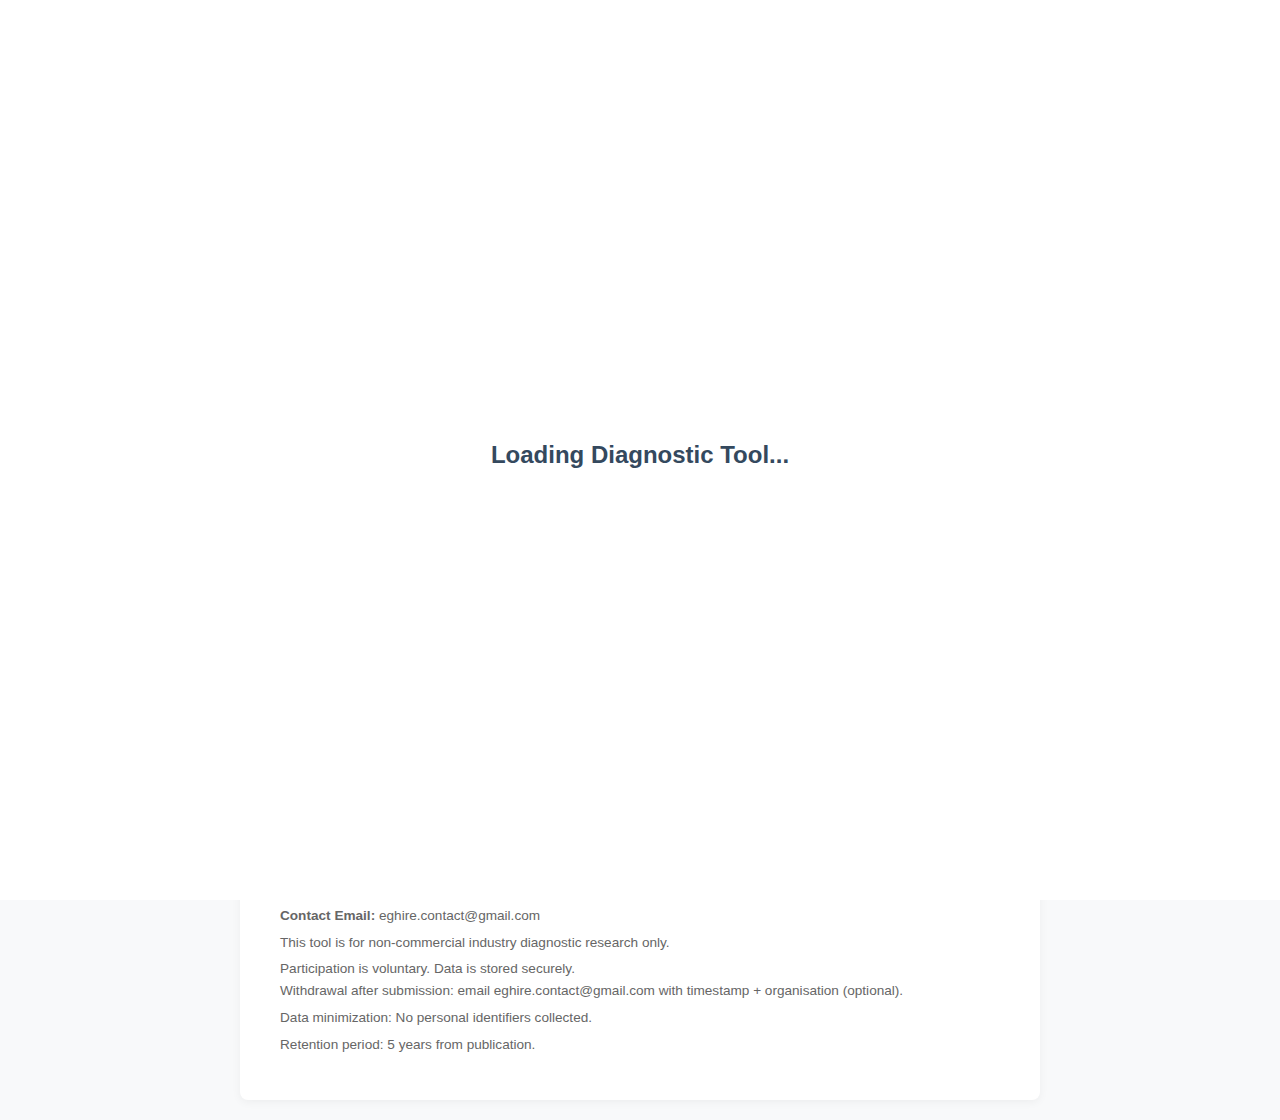
<file: index.html>
<!DOCTYPE html>
<html lang="en">
<head>
    <meta charset="UTF-8">
    <meta http-equiv="refresh" content="0; url=public/external.html">
    <title>Redirecting...</title>
    <script>window.location.href = "public/external.html";</script>
</head>
<body>
    <p>If you are not redirected automatically, <a href="public/external.html">click here</a>.</p>
</body>
</html>
</file>
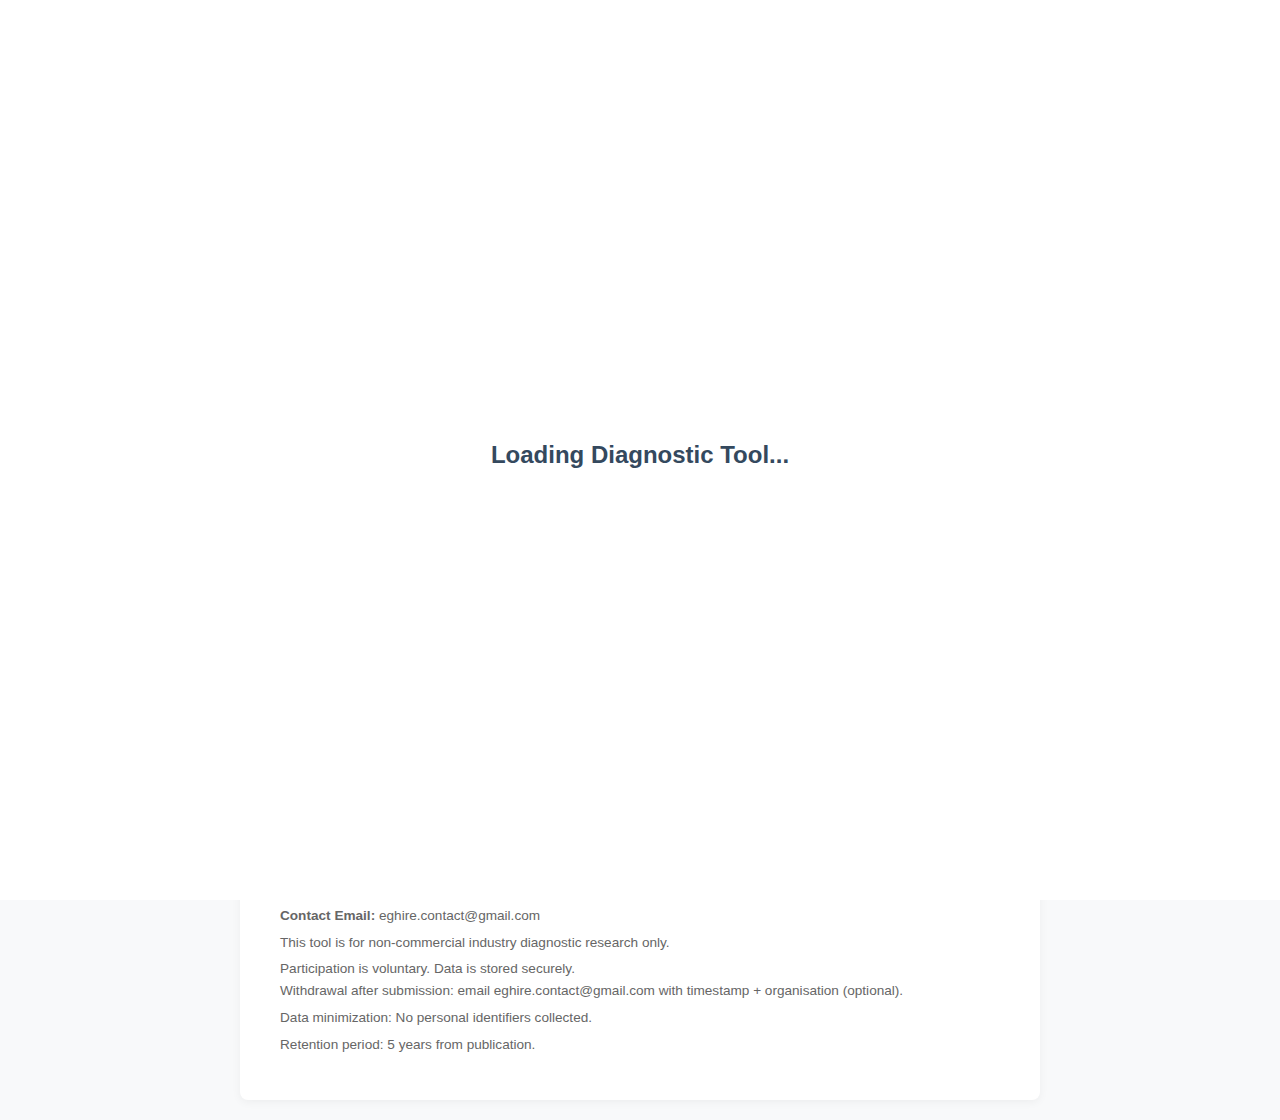
<file: public/external.html>
<!DOCTYPE html>
<html lang="en">
<head>
    <meta charset="UTF-8">
    <meta name="viewport" content="width=device-width, initial-scale=1.0">
    <title>Industry Diagnostic Questionnaire</title>
    <style>
        body { font-family: "Helvetica Neue", Helvetica, Arial, sans-serif; line-height: 1.6; max-width: 800px; margin: 0 auto; padding: 20px; color: #333; background-color: #f8f9fa; }
        .container { background: white; padding: 40px; border-radius: 8px; box-shadow: 0 2px 10px rgba(0,0,0,0.05); }
        h1 { color: #2c3e50; margin-bottom: 30px; border-bottom: 2px solid #eee; padding-bottom: 10px; }
        h2 { color: #34495e; margin-top: 30px; }
        .section { margin-bottom: 30px; }
        .btn { display: inline-block; padding: 12px 24px; background: #2c3e50; color: #fff; text-decoration: none; border: none; border-radius: 4px; cursor: pointer; font-size: 16px; transition: background 0.3s; }
        .btn:hover { background: #1a252f; }
        .btn:disabled { background: #ccc; cursor: not-allowed; }
        .hidden { display: none; }
        .compliance-box { background: #fcfcfc; border: 1px solid #e0e0e0; padding: 20px; margin-bottom: 25px; border-radius: 4px; font-size: 0.95em; }
        .compliance-box h3 { margin-top: 0; color: #2c3e50; font-size: 1.1em; }
        .compliance-box ul { padding-left: 20px; }
        .compliance-box li { margin-bottom: 10px; }
        .question-item { margin-bottom: 25px; padding: 20px; background: #fff; border: 1px solid #eee; border-radius: 4px; }
        .question-text { font-weight: 600; margin-bottom: 15px; display: block; }
        .likert-options { display: flex; justify-content: space-between; gap: 10px; flex-wrap: wrap; }
        .likert-option { flex: 1; min-width: 100px; text-align: center; cursor: pointer; padding: 10px; border: 1px solid #eee; border-radius: 4px; transition: all 0.2s; }
        .likert-option:hover { background-color: #f5f5f5; }
        .likert-option input { margin-bottom: 8px; display: block; margin: 0 auto 5px; }
        .likert-option.selected { background-color: #e8f4fd; border-color: #3498db; }
        select { padding: 10px; width: 100%; max-width: 300px; border: 1px solid #ddd; border-radius: 4px; font-size: 16px; margin-bottom: 20px; }
        #loading-overlay { position: fixed; top: 0; left: 0; width: 100%; height: 100%; background: white; z-index: 1000; display: flex; justify-content: center; align-items: center; flex-direction: column; }
        .error-banner { background: #fee; border: 1px solid #fcc; color: #c00; padding: 15px; border-radius: 4px; margin-bottom: 20px; }
        footer { margin-top: 50px; padding-top: 20px; border-top: 1px solid #eee; font-size: 0.85em; color: #666; }
        footer p { margin: 5px 0; }
    </style>
</head>
<body>

<noscript>
    <div class="container" style="margin-top: 20px;">
        <div class="error-banner" style="display:block;">
            <strong>JavaScript is disabled or blocked.</strong><br>
            This questionnaire requires JavaScript to run. Please enable JavaScript for this site, then refresh.<br><br>
            Common causes: site setting “Disable JavaScript”, privacy mode restrictions, enterprise/school policies, or blockers (uBlock/NoScript/Brave Shields/security suites).
        </div>
    </div>
</noscript>

<div id="loading-overlay">
    <h2>Loading Diagnostic Tool...</h2>
    <div id="error-message" class="error-banner hidden"></div>
</div>

<div class="container hidden" id="app-container">
    <div id="app-error" class="error-banner hidden" style="margin-bottom:1em;"></div>
    <!-- Step 1: Landing & Ethics -->
    <div id="step-landing">
        <h1>Industry Diagnostic Questionnaire</h1>
        
        <div class="compliance-box">
            <h3>Ethics & Consent (Strictly Confidential)</h3>
            <ul>
                <li><strong>Participation is voluntary.</strong> You may skip any question. You may withdraw at any time before submission.</li>
                <li><strong>No personal data is required.</strong> Please do not include names, phone numbers, client details, or confidential identifiers.</li>
                <li><strong>No Commercial Use.</strong> Responses will not be used for sales, supplier ranking, marketing, or any commercial decisioning.</li>
                <li><strong>Anonymity Options.</strong> You may respond anonymously. If you provide contact details, they will be used only for research follow-up and will not be shared.</li>
                <li><strong>Data Retention.</strong> Data will be stored securely and accessed only by authorised research personnel. Retention period: 5 years from publication.</li>
            </ul>
            
            <div style="margin-top: 20px; padding-top: 20px; border-top: 1px dashed #ddd;">
                <label style="display: flex; align-items: start; gap: 10px; cursor: pointer;">
                    <input type="checkbox" id="consent-check" style="margin-top: 5px;">
                    <span>I have read the above and consent to participate in this industry research diagnostic.</span>
                </label>
            </div>
        </div>

        <div class="section">
            <label for="role-select" style="display: block; margin-bottom: 10px; font-weight: bold;">Select your primary role:</label>
            <select id="role-select" disabled>
                <option value="">-- Choose Role --</option>
            </select>
        </div>

        <button id="btn-start" class="btn" disabled>Start Diagnostic</button>
    </div>

    <!-- Step 2: Questions -->
    <div id="step-questions" class="hidden">
        <h2 id="role-title">Questionnaire</h2>
        <div id="questions-container"></div>
        
        <div style="margin-top: 30px; display: flex; gap: 15px;">
            <button id="btn-submit" class="btn">Complete & Download Responses</button>
            <button id="btn-withdraw" class="btn" style="background: #e74c3c;">Withdraw</button>
        </div>
    </div>

    <!-- Step 3: Completion -->
    <div id="step-complete" class="hidden">
        <div style="text-align: center; padding: 40px 0;">
            <h2 style="color: #27ae60;">Thank You</h2>
            <p>Your responses have been generated successfully.</p>
            <p style="margin: 20px 0;">Please save the JSON file below and email it to the research administrator.</p>
            
            <a id="download-link" class="btn" style="background: #27ae60;">Download Response JSON</a>
            
            <p style="margin-top: 30px; font-size: 0.9em; color: #7f8c8d;">
                This file contains only your role selection and anonymous item responses.<br>
                No data has been sent to any server.
            </p>
        </div>
    </div>

    <footer>
        <p><strong>Research Lead / Governance Entity:</strong> Jacq Lew, Project Lead (College-led applied research initiative)</p>
        <p><strong>Contact Email:</strong> eghire.contact@gmail.com</p>
        <p>This tool is for non-commercial industry diagnostic research only.</p>
        <p>Participation is voluntary. Data is stored securely.
        <br>Withdrawal after submission: email eghire.contact@gmail.com with timestamp + organisation (optional).</p>
        <p>Data minimization: No personal identifiers collected.</p>
        <p>Retention period: 5 years from publication.</p>
    </footer>
</div>

<script>
(function() {
    // Always-visible boot marker (helps diagnose "stuck on loading")
    console.log("[external] boot", { href: location.href, ts: new Date().toISOString() });

    let config = null;
    let selectedRole = null;
    let responses = {};
    const appState = {
        meta: null
    };

    const els = {
        loading: document.getElementById('loading-overlay'),
        error: document.getElementById('error-message'),
        app: document.getElementById('app-container'),
        landing: document.getElementById('step-landing'),
        questions: document.getElementById('step-questions'),
        complete: document.getElementById('step-complete'),
        roleSelect: document.getElementById('role-select'),
        consentCheck: document.getElementById('consent-check'),
        btnStart: document.getElementById('btn-start'),
        questionsContainer: document.getElementById('questions-container'),
        btnSubmit: document.getElementById('btn-submit'),
        btnWithdraw: document.getElementById('btn-withdraw'),
        downloadLink: document.getElementById('download-link'),
        roleTitle: document.getElementById('role-title'),
        appError: document.getElementById('app-error')
    };

    function hideLoadingShowApp() {
        if (els.loading) els.loading.classList.add('hidden');
        if (els.app) els.app.classList.remove('hidden');
    }

    function showErrorAndRevealApp(msg) {
        showError(msg);
        if (els.appError) { els.appError.textContent = msg; els.appError.classList.remove('hidden'); }
        hideLoadingShowApp();
    }

    // Surface unexpected JS errors instead of silently hanging on loading overlay.
    window.addEventListener('error', (e) => {
        var msg = "Runtime Error: " + (e?.error?.message || e?.message || String(e));
        console.error("[external] window.error", e?.error || e?.message || e);
        showErrorAndRevealApp(msg);
    });
    window.addEventListener('unhandledrejection', (e) => {
        var msg = "Promise Rejection: " + (e?.reason?.message || String(e?.reason || e));
        console.error("[external] unhandledrejection", e?.reason || e);
        showErrorAndRevealApp(msg);
    });

    // Initialization: use absolute URL so path is correct on GitHub Pages (no base/redirect issues).
    var configUrl = new URL('../config/questionnaire.v1.json', location.href).href;
    fetch(configUrl, { cache: 'no-store' })
        .then(r => {
            if (!r.ok) throw new Error(`HTTP error! status: ${r.status}`);
            return r.json();
        })
        .then(data => {
            console.log("[external] questionnaire loaded", {
                version: data?.meta?.version,
                roles: Array.isArray(data?.roles) ? data.roles.length : null
            });
            config = data;
            validateConfig(config);
            initUI();
        })
        .catch(err => {
            console.error("[external] config fetch/init failed", err);
            showErrorAndRevealApp("Configuration Error: " + err.message);
        });

    function validateConfig(cfg) {
        if (cfg.meta.version !== "v1.0") console.warn("Version mismatch warning");
        if (!cfg.roles || cfg.roles.length === 0) throw new Error("No roles defined in config");
        // Strict academic validation could go here
    }

    function showError(msg) {
        els.error.textContent = msg;
        els.error.classList.remove('hidden');
    }

    function initUI() {
        els.loading.classList.add('hidden');
        els.app.classList.remove('hidden');

        // Populate Roles
        config.roles.forEach(role => {
            const opt = document.createElement('option');
            opt.value = role.id;
            opt.textContent = role.label;
            els.roleSelect.appendChild(opt);
        });

        // Event Listeners
        els.consentCheck.addEventListener('change', updateStartButton);
        els.roleSelect.addEventListener('change', updateStartButton);
        els.btnStart.addEventListener('click', startQuestionnaire);
        els.btnSubmit.addEventListener('click', finishQuestionnaire);
        els.btnWithdraw.addEventListener('click', () => window.location.reload());
    }

    function updateStartButton() {
        const isConsent = els.consentCheck.checked;
        const isRole = els.roleSelect.value !== "";
        els.btnStart.disabled = !(isConsent && isRole);
        els.roleSelect.disabled = !isConsent;
    }

    function startQuestionnaire() {
        selectedRole = els.roleSelect.value;
        const roleData = config.roles.find(r => r.id === selectedRole);
        const questions = config.items_by_role[selectedRole];

        if (!questions || questions.length !== 15) {
            showError(`Configuration Error: Expected 15 questions for role '${selectedRole}', found ${questions ? questions.length : 0}.`);
            return;
        }

        els.roleTitle.textContent = `${roleData.label} Questionnaire`;
        renderQuestions(questions);

        els.landing.classList.add('hidden');
        els.questions.classList.remove('hidden');
        window.scrollTo(0, 0);
    }

    function renderQuestions(items) {
        els.questionsContainer.innerHTML = '';
        items.forEach((item, idx) => {
            const qDiv = document.createElement('div');
            qDiv.className = 'question-item';
            
            const qText = document.createElement('label');
            qText.className = 'question-text';
            qText.textContent = `${idx + 1}. ${item.text}`;
            qDiv.appendChild(qText);

            const optionsContainer = document.createElement('div');
            optionsContainer.className = 'likert-options';

            const scaleMap = config.likert_maps[item.scale];
            if (!scaleMap) {
                console.error(`Missing scale map for ${item.scale}`);
                return;
            }

            scaleMap.forEach(opt => {
                const optLabel = document.createElement('label');
                optLabel.className = 'likert-option';
                
                const input = document.createElement('input');
                input.type = 'radio';
                input.name = item.id;
                input.value = opt.value;
                input.onclick = (e) => {
                    responses[item.id] = parseInt(e.target.value, 10);
                    // Visual feedback
                    optionsContainer.querySelectorAll('.likert-option').forEach(l => l.classList.remove('selected'));
                    optLabel.classList.add('selected');
                };

                optLabel.appendChild(input);
                optLabel.appendChild(document.createTextNode(opt.label));
                optionsContainer.appendChild(optLabel);
            });

            qDiv.appendChild(optionsContainer);
            els.questionsContainer.appendChild(qDiv);
        });
    }

    function finishQuestionnaire() {
        // Prepare Export
        const exportData = {
            meta: {
                questionnaire_version: config.meta.version,
                generated_at: new Date().toISOString()
            },
            role: selectedRole,
            responses: responses,
            notes: "Research-only data. Not for commercial use."
        };

        const jsonStr = JSON.stringify(exportData, null, 2);
        const blob = new Blob([jsonStr], { type: "application/json" });
        const url = URL.createObjectURL(blob);

        els.downloadLink.href = url;
        els.downloadLink.download = `response_${selectedRole}_${Date.now()}.json`;

        els.questions.classList.add('hidden');
        els.complete.classList.remove('hidden');
        window.scrollTo(0, 0);
    }
})();
</script>

</body>
</html>
</file>
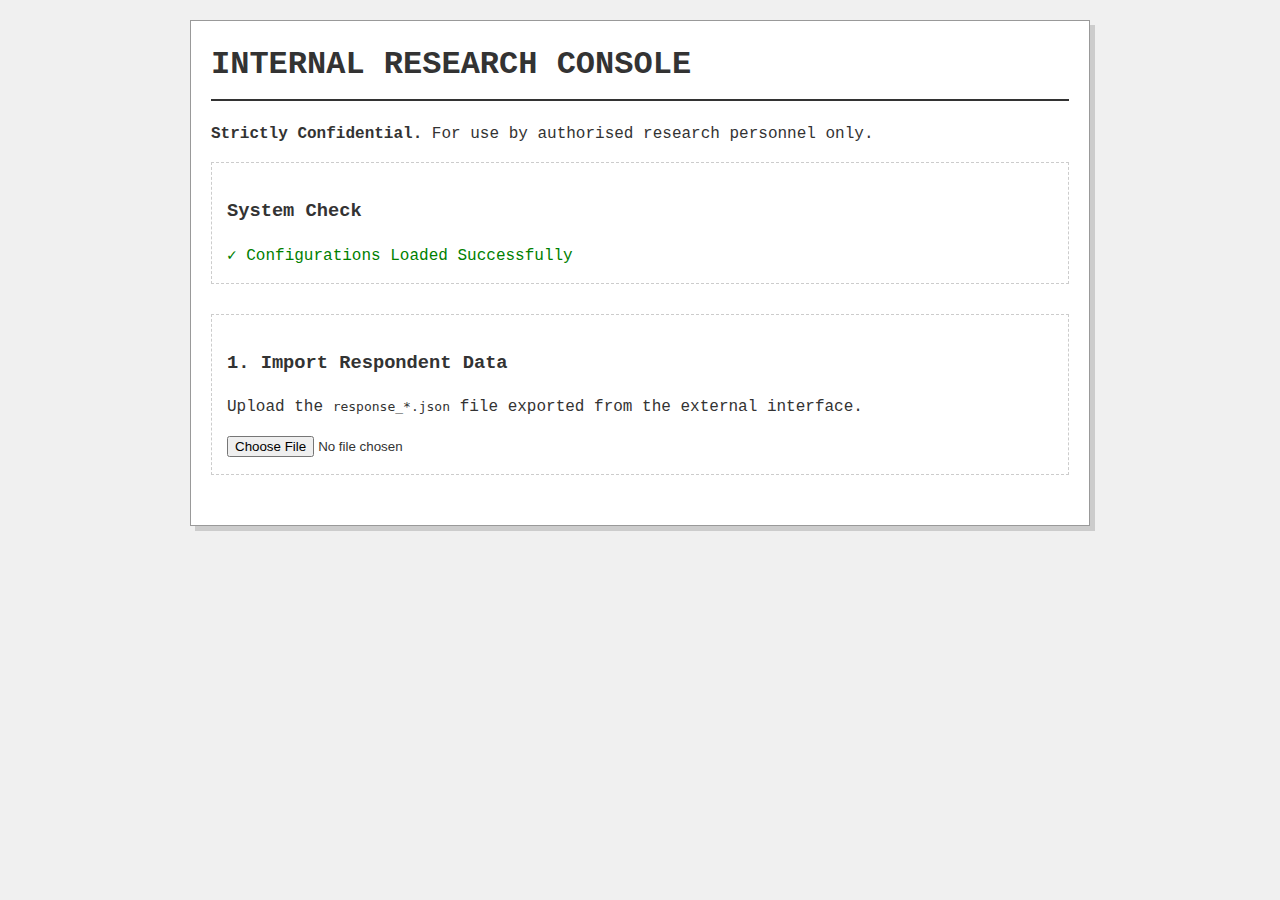
<file: public/internal.html>
<!DOCTYPE html>
<html lang="en">
<head>
    <meta charset="UTF-8">
    <meta name="viewport" content="width=device-width, initial-scale=1.0">
    <title>Internal Console - Industry Diagnostic</title>
    <style>
        body { font-family: "Courier New", Courier, monospace; line-height: 1.5; max-width: 900px; margin: 0 auto; padding: 20px; color: #333; background-color: #f0f0f0; }
        .console-container { background: white; padding: 20px; border: 1px solid #999; box-shadow: 5px 5px 0 #ccc; }
        h1 { border-bottom: 2px solid #333; padding-bottom: 10px; margin-top: 0; }
        .section { margin-bottom: 30px; border: 1px dashed #ccc; padding: 15px; }
        .btn { padding: 10px 20px; cursor: pointer; border: 2px solid #333; background: #eee; font-family: inherit; font-weight: bold; }
        .btn:hover { background: #ddd; }
        .btn-action { background: #2c3e50; color: white; border-color: #2c3e50; }
        .btn-action:hover { background: #1a252f; }
        .hidden { display: none; }
        table { width: 100%; border-collapse: collapse; margin-top: 10px; }
        th, td { border: 1px solid #333; padding: 8px; text-align: left; }
        th { background-color: #eee; }
        .flag { display: block; padding: 10px; margin: 5px 0; border-left: 5px solid; background: #fff; }
        .flag.High { border-color: #e74c3c; background-color: #fadbd8; }
        .flag.Medium { border-color: #f39c12; background-color: #fdebd0; }
        .flag.Low { border-color: #27ae60; background-color: #d5f5e3; }
        .stat-box { display: flex; gap: 20px; margin: 20px 0; }
        .stat-item { flex: 1; border: 1px solid #333; padding: 15px; text-align: center; }
        .stat-value { font-size: 2em; font-weight: bold; display: block; }
        .stat-label { font-size: 0.8em; text-transform: uppercase; }
        #json-output { width: 100%; height: 200px; font-family: monospace; font-size: 12px; margin-top: 10px; border: 1px solid #333; }
    </style>
</head>
<body>

<div class="console-container">
    <h1>INTERNAL RESEARCH CONSOLE</h1>
    <p><strong>Strictly Confidential.</strong> For use by authorised research personnel only.</p>

    <div id="setup-check" class="section">
        <h3>System Check</h3>
        <div id="config-status">Loading configurations...</div>
    </div>

    <div id="upload-section" class="section hidden">
        <h3>1. Import Respondent Data</h3>
        <p>Upload the <code>response_*.json</code> file exported from the external interface.</p>
        <input type="file" id="file-input" accept=".json">
    </div>

    <div id="results-section" class="hidden">
        <h3>2. Scoring Analysis</h3>
        
        <div class="stat-box">
            <div class="stat-item">
                <span class="stat-value" id="score-trust">-</span>
                <span class="stat-label">Trust</span>
            </div>
            <div class="stat-item">
                <span class="stat-value" id="score-rework">-</span>
                <span class="stat-label">Rework</span>
            </div>
            <div class="stat-item">
                <span class="stat-value" id="score-safety">-</span>
                <span class="stat-label">Safety</span>
            </div>
            <div class="stat-item" style="background: #e8f8f5;">
                <span class="stat-value" id="score-ifi">-</span>
                <span class="stat-label">IFI (Index)</span>
            </div>
        </div>

        <h4>Risk Flags & Actions</h4>
        <div id="flags-container"></div>

        <h4>Scoring Detail</h4>
        <div style="max-height: 300px; overflow-y: auto;">
            <table id="detail-table">
                <thead>
                    <tr>
                        <th>ID</th>
                        <th>Question</th>
                        <th>Raw</th>
                        <th>Rev?</th>
                        <th>Norm (0-100)</th>
                    </tr>
                </thead>
                <tbody></tbody>
            </table>
        </div>

        <div class="section" style="margin-top: 30px;">
            <h3>3. Export Scored Data</h3>
            <button id="btn-download" class="btn btn-action">Download Scored JSON</button>
            <textarea id="json-output" readonly></textarea>
        </div>
    </div>
</div>

<script>
(function() {
    let qConfig = null;
    let sConfig = null;
    let currentScoredData = null;

    const els = {
        configStatus: document.getElementById('config-status'),
        uploadSection: document.getElementById('upload-section'),
        fileInput: document.getElementById('file-input'),
        resultsSection: document.getElementById('results-section'),
        scoreTrust: document.getElementById('score-trust'),
        scoreRework: document.getElementById('score-rework'),
        scoreSafety: document.getElementById('score-safety'),
        scoreIFI: document.getElementById('score-ifi'),
        flagsContainer: document.getElementById('flags-container'),
        detailTable: document.querySelector('#detail-table tbody'),
        jsonOutput: document.getElementById('json-output'),
        btnDownload: document.getElementById('btn-download')
    };

    // Load Configs
    Promise.all([
        fetch('../config/questionnaire.v1.json').then(r => r.json()),
        fetch('../config/scoring.v1.json').then(r => r.json())
    ]).then(([qc, sc]) => {
        qConfig = qc;
        sConfig = sc;
        els.configStatus.innerHTML = "<span style='color:green'>✓ Configurations Loaded Successfully</span>";
        els.uploadSection.classList.remove('hidden');
    }).catch(err => {
        els.configStatus.innerHTML = `<span style='color:red'>FAILED: ${err.message}</span>`;
    });

    els.fileInput.addEventListener('change', handleUpload);
    els.btnDownload.addEventListener('click', downloadScored);

    function handleUpload(e) {
        const file = e.target.files[0];
        if (!file) return;

        const reader = new FileReader();
        reader.onload = (evt) => {
            try {
                const data = JSON.parse(evt.target.result);
                processData(data);
            } catch (err) {
                alert("Invalid JSON file: " + err);
            }
        };
        reader.readAsText(file);
    }

    function processData(inputData) {
        const role = inputData.role;
        const responses = inputData.responses || {};
        const items = qConfig.items_by_role[role];

        if (!items) {
            alert("Role definition not found in configuration for: " + role);
            return;
        }

        // 1. Scoring Calculation
        const scores = {
            Trust: { sum: 0, weight: 0 },
            Rework: { sum: 0, weight: 0 },
            Safety: { sum: 0, weight: 0 }
        };

        const itemDetails = items.map(item => {
            let raw = responses[item.id];
            let normScore = null;
            let isAnswered = (raw !== undefined && raw !== null);

            if (isAnswered) {
                // Map raw to 0-100
                const map = qConfig.likert_maps[item.scale];
                const opt = map.find(o => o.value === raw);
                if (opt) {
                    normScore = opt.score;
                    if (item.reverse) normScore = 100 - normScore;
                }
            }

            // Dimension Aggregation
            if (isAnswered && normScore !== null) {
                if (scores[item.dimension]) {
                    scores[item.dimension].sum += (normScore * item.weight);
                    scores[item.dimension].weight += item.weight;
                }
            }

            return {
                id: item.id,
                text: item.text,
                raw: raw,
                reverse: item.reverse,
                normalized: normScore,
                dimension: item.dimension
            };
        });

        // 2. Compute Final Dimension Scores
        const finalScores = {};
        ["Trust", "Rework", "Safety"].forEach(dim => {
            if (scores[dim].weight > 0) {
                finalScores[dim] = scores[dim].sum / scores[dim].weight;
            } else {
                finalScores[dim] = null; // Missing data handling
            }
        });

        // 3. Compute IFI
        // IFI = 0.45*Trust + 0.35*Rework + 0.20*Safety
        let ifi = null;
        if (finalScores.Trust !== null && finalScores.Rework !== null && finalScores.Safety !== null) {
            ifi = (0.45 * finalScores.Trust) + (0.35 * finalScores.Rework) + (0.20 * finalScores.Safety);
        }

        // 4. Risk Flags
        const flags = [];
        const nextActions = [];
        
        sConfig.risk_flags.forEach(rule => {
            // Simple parser: "Metric Operator Value"
            const parts = rule.condition.split(' ');
            const metric = parts[0];
            const op = parts[1];
            const val = parseFloat(parts[2]);

            let actual = (metric === "IFI") ? ifi : finalScores[metric];

            if (actual !== null) {
                let triggered = false;
                if (op === "<" && actual < val) triggered = true;
                if (op === "<=" && actual <= val) triggered = true;
                if (op === ">" && actual > val) triggered = true;
                
                if (triggered) {
                    flags.push({ ...rule, actual_value: actual });
                    if (sConfig.next_actions[rule.flag]) {
                        nextActions.push({
                            flag: rule.flag,
                            action: sConfig.next_actions[rule.flag]
                        });
                    }
                }
            }
        });

        // 5. Construct Output Object
        currentScoredData = {
            meta: inputData.meta,
            responses: inputData.responses,
            notes: inputData.notes,
            scoring: {
                scoring_version: "v1.0",
                calculated_at: new Date().toISOString(),
                scores: finalScores,
                ifi: ifi,
                risk_flags: flags,
                next_actions: nextActions,
                item_details: itemDetails
            }
        };

        renderResults(currentScoredData);
    }

    function renderResults(data) {
        els.resultsSection.classList.remove('hidden');
        
        // Scores
        const fmt = (n) => n !== null ? n.toFixed(1) : "N/A";
        els.scoreTrust.textContent = fmt(data.scoring.scores.Trust);
        els.scoreRework.textContent = fmt(data.scoring.scores.Rework);
        els.scoreSafety.textContent = fmt(data.scoring.scores.Safety);
        els.scoreIFI.textContent = fmt(data.scoring.ifi);

        // Flags
        els.flagsContainer.innerHTML = '';
        if (data.scoring.risk_flags.length === 0) {
            els.flagsContainer.innerHTML = "<p>No specific risk flags triggered.</p>";
        } else {
            data.scoring.risk_flags.forEach(f => {
                const div = document.createElement('div');
                div.className = `flag ${f.severity}`;
                const action = data.scoring.next_actions.find(a => a.flag === f.flag);
                div.innerHTML = `
                    <strong>${f.flag}</strong> (${f.severity})<br>
                    ${f.message}<br>
                    ${action ? `<em>Action: ${action.action}</em>` : ''}
                `;
                els.flagsContainer.appendChild(div);
            });
        }

        // Table
        els.detailTable.innerHTML = '';
        data.scoring.item_details.forEach(item => {
            const tr = document.createElement('tr');
            tr.innerHTML = `
                <td>${item.id}</td>
                <td><small>${item.text}</small></td>
                <td>${item.raw !== undefined ? item.raw : '-'}</td>
                <td>${item.reverse ? 'YES' : 'No'}</td>
                <td>${item.normalized !== null ? item.normalized : '-'}</td>
            `;
            els.detailTable.appendChild(tr);
        });

        // JSON
        els.jsonOutput.value = JSON.stringify(data, null, 2);
    }

    function downloadScored() {
        if (!currentScoredData) return;
        const blob = new Blob([JSON.stringify(currentScoredData, null, 2)], { type: "application/json" });
        const url = URL.createObjectURL(blob);
        const a = document.createElement('a');
        a.href = url;
        a.download = `scored_${currentScoredData.meta.generated_at}.json`;
        document.body.appendChild(a);
        a.click();
        a.remove();
    }

})();
</script>

</body>
</html>
</file>
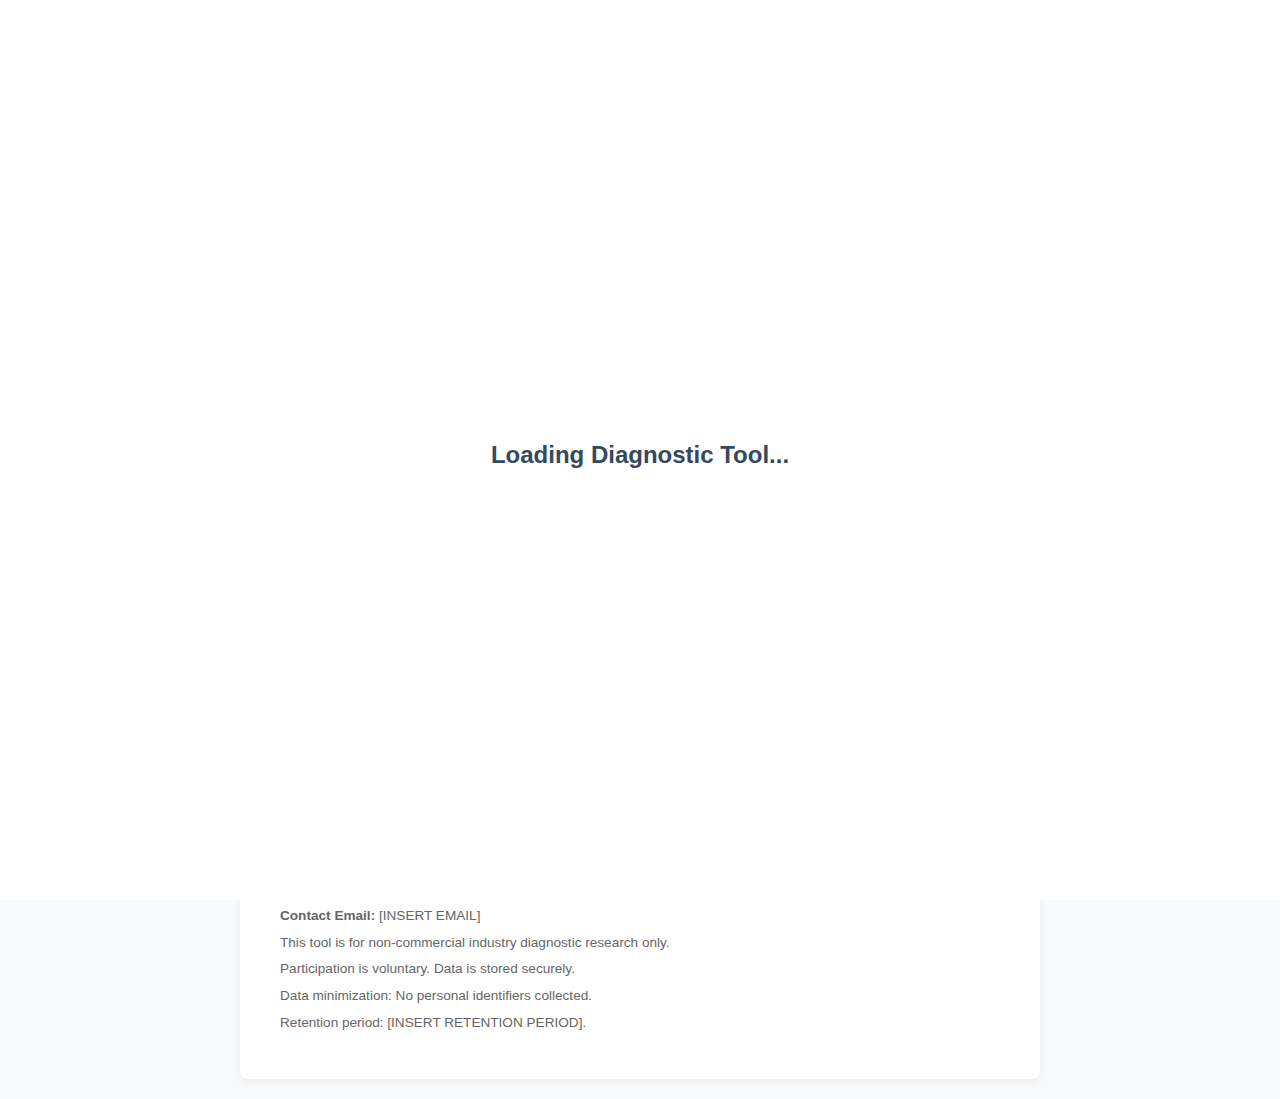
<file: industry-diagnostic/public/external.html>
<!DOCTYPE html>
<html lang="en">
<head>
    <meta charset="UTF-8">
    <meta name="viewport" content="width=device-width, initial-scale=1.0">
    <title>Industry Diagnostic Questionnaire</title>
    <style>
        body { font-family: "Helvetica Neue", Helvetica, Arial, sans-serif; line-height: 1.6; max-width: 800px; margin: 0 auto; padding: 20px; color: #333; background-color: #f8f9fa; }
        .container { background: white; padding: 40px; border-radius: 8px; box-shadow: 0 2px 10px rgba(0,0,0,0.05); }
        h1 { color: #2c3e50; margin-bottom: 30px; border-bottom: 2px solid #eee; padding-bottom: 10px; }
        h2 { color: #34495e; margin-top: 30px; }
        .section { margin-bottom: 30px; }
        .btn { display: inline-block; padding: 12px 24px; background: #2c3e50; color: #fff; text-decoration: none; border: none; border-radius: 4px; cursor: pointer; font-size: 16px; transition: background 0.3s; }
        .btn:hover { background: #1a252f; }
        .btn:disabled { background: #ccc; cursor: not-allowed; }
        .hidden { display: none; }
        .compliance-box { background: #fcfcfc; border: 1px solid #e0e0e0; padding: 20px; margin-bottom: 25px; border-radius: 4px; font-size: 0.95em; }
        .compliance-box h3 { margin-top: 0; color: #2c3e50; font-size: 1.1em; }
        .compliance-box ul { padding-left: 20px; }
        .compliance-box li { margin-bottom: 10px; }
        .question-item { margin-bottom: 25px; padding: 20px; background: #fff; border: 1px solid #eee; border-radius: 4px; }
        .question-text { font-weight: 600; margin-bottom: 15px; display: block; }
        .likert-options { display: flex; justify-content: space-between; gap: 10px; flex-wrap: wrap; }
        .likert-option { flex: 1; min-width: 100px; text-align: center; cursor: pointer; padding: 10px; border: 1px solid #eee; border-radius: 4px; transition: all 0.2s; }
        .likert-option:hover { background-color: #f5f5f5; }
        .likert-option input { margin-bottom: 8px; display: block; margin: 0 auto 5px; }
        .likert-option.selected { background-color: #e8f4fd; border-color: #3498db; }
        select { padding: 10px; width: 100%; max-width: 300px; border: 1px solid #ddd; border-radius: 4px; font-size: 16px; margin-bottom: 20px; }
        #loading-overlay { position: fixed; top: 0; left: 0; width: 100%; height: 100%; background: white; z-index: 1000; display: flex; justify-content: center; align-items: center; flex-direction: column; }
        .error-banner { background: #fee; border: 1px solid #fcc; color: #c00; padding: 15px; border-radius: 4px; margin-bottom: 20px; }
        footer { margin-top: 50px; padding-top: 20px; border-top: 1px solid #eee; font-size: 0.85em; color: #666; }
        footer p { margin: 5px 0; }
    </style>
</head>
<body>

<div id="loading-overlay">
    <h2>Loading Diagnostic Tool...</h2>
    <div id="error-message" class="error-banner hidden"></div>
</div>

<div class="container hidden" id="app-container">
    
    <!-- Step 1: Landing & Ethics -->
    <div id="step-landing">
        <h1>Industry Diagnostic Questionnaire</h1>
        
        <div class="compliance-box">
            <h3>Ethics & Consent (Strictly Confidential)</h3>
            <ul>
                <li><strong>Participation is voluntary.</strong> You may skip any question. You may withdraw at any time before submission.</li>
                <li><strong>No personal data is required.</strong> Please do not include names, phone numbers, client details, or confidential identifiers.</li>
                <li><strong>No Commercial Use.</strong> Responses will not be used for sales, supplier ranking, marketing, or any commercial decisioning.</li>
                <li><strong>Anonymity Options.</strong> You may respond anonymously. If you provide contact details, they will be used only for research follow-up and will not be shared.</li>
                <li><strong>Data Retention.</strong> Data will be stored securely and accessed only by authorised research personnel. Retention period: [INSERT RETENTION PERIOD].</li>
            </ul>
            
            <div style="margin-top: 20px; padding-top: 20px; border-top: 1px dashed #ddd;">
                <label style="display: flex; align-items: start; gap: 10px; cursor: pointer;">
                    <input type="checkbox" id="consent-check" style="margin-top: 5px;">
                    <span>I have read the above and consent to participate in this industry research diagnostic.</span>
                </label>
            </div>
        </div>

        <div class="section">
            <label for="role-select" style="display: block; margin-bottom: 10px; font-weight: bold;">Select your primary role:</label>
            <select id="role-select" disabled>
                <option value="">-- Choose Role --</option>
            </select>
        </div>

        <button id="btn-start" class="btn" disabled>Start Diagnostic</button>
    </div>

    <!-- Step 2: Questions -->
    <div id="step-questions" class="hidden">
        <h2 id="role-title">Questionnaire</h2>
        <div id="questions-container"></div>
        
        <div style="margin-top: 30px; display: flex; gap: 15px;">
            <button id="btn-submit" class="btn">Complete & Download Responses</button>
            <button id="btn-withdraw" class="btn" style="background: #e74c3c;">Withdraw</button>
        </div>
    </div>

    <!-- Step 3: Completion -->
    <div id="step-complete" class="hidden">
        <div style="text-align: center; padding: 40px 0;">
            <h2 style="color: #27ae60;">Thank You</h2>
            <p>Your responses have been generated successfully.</p>
            <p style="margin: 20px 0;">Please save the JSON file below and email it to the research administrator.</p>
            
            <a id="download-link" class="btn" style="background: #27ae60;">Download Response JSON</a>
            
            <p style="margin-top: 30px; font-size: 0.9em; color: #7f8c8d;">
                This file contains only your role selection and anonymous item responses.<br>
                No data has been sent to any server.
            </p>
        </div>
    </div>

    <footer>
        <p><strong>Research Lead / Governance Entity:</strong> [INSERT NAME]</p>
        <p><strong>Contact Email:</strong> [INSERT EMAIL]</p>
        <p>This tool is for non-commercial industry diagnostic research only.</p>
        <p>Participation is voluntary. Data is stored securely.</p>
        <p>Data minimization: No personal identifiers collected.</p>
        <p>Retention period: [INSERT RETENTION PERIOD].</p>
    </footer>
</div>

<script>
(function() {
    let config = null;
    let selectedRole = null;
    let responses = {};
    const appState = {
        meta: null
    };

    const els = {
        loading: document.getElementById('loading-overlay'),
        error: document.getElementById('error-message'),
        app: document.getElementById('app-container'),
        landing: document.getElementById('step-landing'),
        questions: document.getElementById('step-questions'),
        complete: document.getElementById('step-complete'),
        roleSelect: document.getElementById('role-select'),
        consentCheck: document.getElementById('consent-check'),
        btnStart: document.getElementById('btn-start'),
        questionsContainer: document.getElementById('questions-container'),
        btnSubmit: document.getElementById('btn-submit'),
        btnWithdraw: document.getElementById('btn-withdraw'),
        downloadLink: document.getElementById('download-link'),
        roleTitle: document.getElementById('role-title')
    };

    // Initialization
    fetch('../config/questionnaire.v1.json')
        .then(r => {
            if (!r.ok) throw new Error(`HTTP error! status: ${r.status}`);
            return r.json();
        })
        .then(data => {
            config = data;
            validateConfig(config);
            initUI();
        })
        .catch(err => {
            showError("Configuration Error: Failed to load questionnaire data. Ensure you are running via a local server (python -m http.server). " + err.message);
        });

    function validateConfig(cfg) {
        if (cfg.meta.version !== "v1.0") console.warn("Version mismatch warning");
        if (!cfg.roles || cfg.roles.length === 0) throw new Error("No roles defined in config");
        // Strict academic validation could go here
    }

    function showError(msg) {
        els.error.textContent = msg;
        els.error.classList.remove('hidden');
    }

    function initUI() {
        els.loading.classList.add('hidden');
        els.app.classList.remove('hidden');

        // Populate Roles
        config.roles.forEach(role => {
            const opt = document.createElement('option');
            opt.value = role.id;
            opt.textContent = role.label;
            els.roleSelect.appendChild(opt);
        });

        // Event Listeners
        els.consentCheck.addEventListener('change', updateStartButton);
        els.roleSelect.addEventListener('change', updateStartButton);
        els.btnStart.addEventListener('click', startQuestionnaire);
        els.btnSubmit.addEventListener('click', finishQuestionnaire);
        els.btnWithdraw.addEventListener('click', () => window.location.reload());
    }

    function updateStartButton() {
        const isConsent = els.consentCheck.checked;
        const isRole = els.roleSelect.value !== "";
        els.btnStart.disabled = !(isConsent && isRole);
        els.roleSelect.disabled = !isConsent;
    }

    function startQuestionnaire() {
        selectedRole = els.roleSelect.value;
        const roleData = config.roles.find(r => r.id === selectedRole);
        const questions = config.items_by_role[selectedRole];

        if (!questions || questions.length !== 15) {
            showError(`Configuration Error: Expected 15 questions for role '${selectedRole}', found ${questions ? questions.length : 0}.`);
            return;
        }

        els.roleTitle.textContent = `${roleData.label} Questionnaire`;
        renderQuestions(questions);

        els.landing.classList.add('hidden');
        els.questions.classList.remove('hidden');
        window.scrollTo(0, 0);
    }

    function renderQuestions(items) {
        els.questionsContainer.innerHTML = '';
        items.forEach((item, idx) => {
            const qDiv = document.createElement('div');
            qDiv.className = 'question-item';
            
            const qText = document.createElement('label');
            qText.className = 'question-text';
            qText.textContent = `${idx + 1}. ${item.text}`;
            qDiv.appendChild(qText);

            const optionsContainer = document.createElement('div');
            optionsContainer.className = 'likert-options';

            const scaleMap = config.likert_maps[item.scale];
            if (!scaleMap) {
                console.error(`Missing scale map for ${item.scale}`);
                return;
            }

            scaleMap.forEach(opt => {
                const optLabel = document.createElement('label');
                optLabel.className = 'likert-option';
                
                const input = document.createElement('input');
                input.type = 'radio';
                input.name = item.id;
                input.value = opt.value;
                input.onclick = (e) => {
                    responses[item.id] = parseInt(e.target.value, 10);
                    // Visual feedback
                    optionsContainer.querySelectorAll('.likert-option').forEach(l => l.classList.remove('selected'));
                    optLabel.classList.add('selected');
                };

                optLabel.appendChild(input);
                optLabel.appendChild(document.createTextNode(opt.label));
                optionsContainer.appendChild(optLabel);
            });

            qDiv.appendChild(optionsContainer);
            els.questionsContainer.appendChild(qDiv);
        });
    }

    function finishQuestionnaire() {
        // Prepare Export
        const exportData = {
            meta: {
                questionnaire_version: config.meta.version,
                generated_at: new Date().toISOString()
            },
            role: selectedRole,
            responses: responses,
            notes: "Research-only data. Not for commercial use."
        };

        const jsonStr = JSON.stringify(exportData, null, 2);
        const blob = new Blob([jsonStr], { type: "application/json" });
        const url = URL.createObjectURL(blob);

        els.downloadLink.href = url;
        els.downloadLink.download = `response_${selectedRole}_${Date.now()}.json`;

        els.questions.classList.add('hidden');
        els.complete.classList.remove('hidden');
        window.scrollTo(0, 0);
    }
})();
</script>

</body>
</html>
</file>
